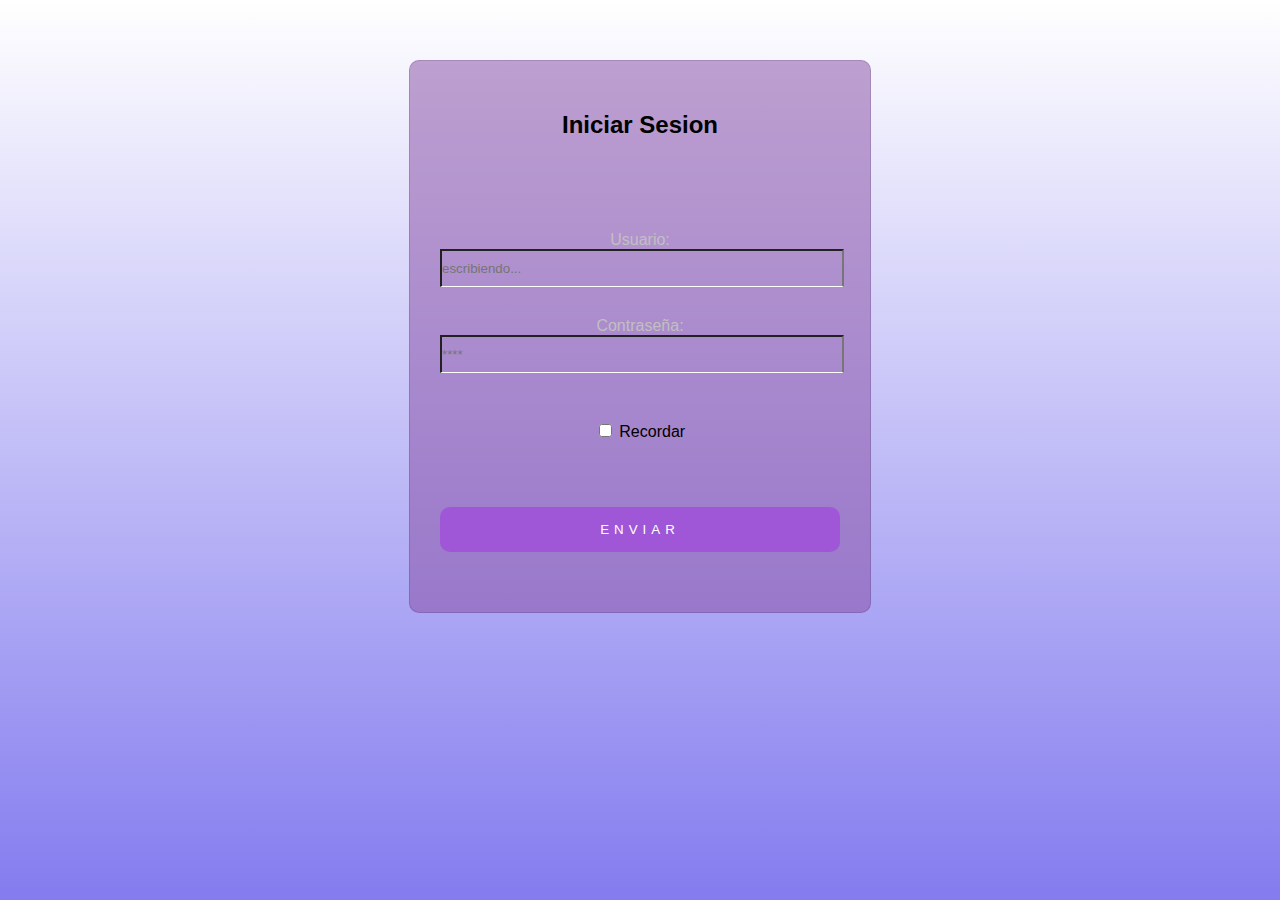
<file: INDEX/IniciarSesion.html>
<!DOCTYPE html>
<html lang="en">
<head>
    <meta charset="UTF-8">
    <meta http-equiv="X-UA-Compatible" content="IE=edge">
    <meta name="viewport" content="width=device-width, initial-scale=1.0">
    <title>Login</title>
    <link rel="stylesheet" href="CSS/Inicio.css"/>
</head>
<body>
    
    <div class="contenedor">

    
        <h2>Iniciar Sesion</h2> <br><br><br><br>
        
        <form action="forma" name="forma">

            <div class="elemento">
       
            
                <label for="nombre">Usuario:</label><br>    
                <input type="text" id="Usuario" name="usuario" placeholder="escribiendo..." required="true"/><br>

            </div>

            <div class="elemento"> 
            
                <label for="password">Contraseña:</label><br>
                <input type="password" id="password" name="contraseña" placeholder="****" required="true"/><br><br>
            </div>

            <div>
                <input type="checkbox" id="recordar" name="recordar"/>
                <label for="recordar">Recordar</label> <br><br><br>
            </div>

            <div class="elemento">
                <input type="submit" value="Enviar"/>
            </div>
    
        </form>
    
    </div>

    

    
</body>
</html>
</file>
<file: INDEX/CSS/Inicio.css>
*{
    font-family: 'Lucida Sans', 'Lucida Sans Regular', 'Lucida Grande', 'Lucida Sans Unicode', Geneva, Verdana, sans-serif;
}

html{
    height: 100%;
}

body{
    margin: 0;
    padding: 0;
    background: linear-gradient(#ffffffb3, #2618e391);
}



.contenedor{
    text-align: center;
    font-family: 'Lucida Sans', 'Lucida Sans Regular', 'Lucida Grande', 'Lucida Sans Unicode', Geneva, Verdana, sans-serif;
    margin: 60px auto;
    width: 400px;
    padding: 30px;
    background: rgba(136, 78, 165, 0.522);
    border-radius:10px;
    border: 1px solid rgba(11, 8, 51, 0.147);

}

.contenedor .elemento label{

    color: silver;

}

.contenedor .elemento input{
    width: 100%;
    padding: 10px 0;
    color: #fff;
    background: transparent;
    border-bottom: 1px solid #fff;
    margin-bottom: 30px;

}

.contenedor .elemento input[type="submit"]{
    background-color: #a046dcb3;
    border: none;
    letter-spacing: 5px;
    text-transform: uppercase;
    cursor: pointer;
    padding: 15px;
    margin-top: 30px;
    border-radius: 10px;
}
</file>
